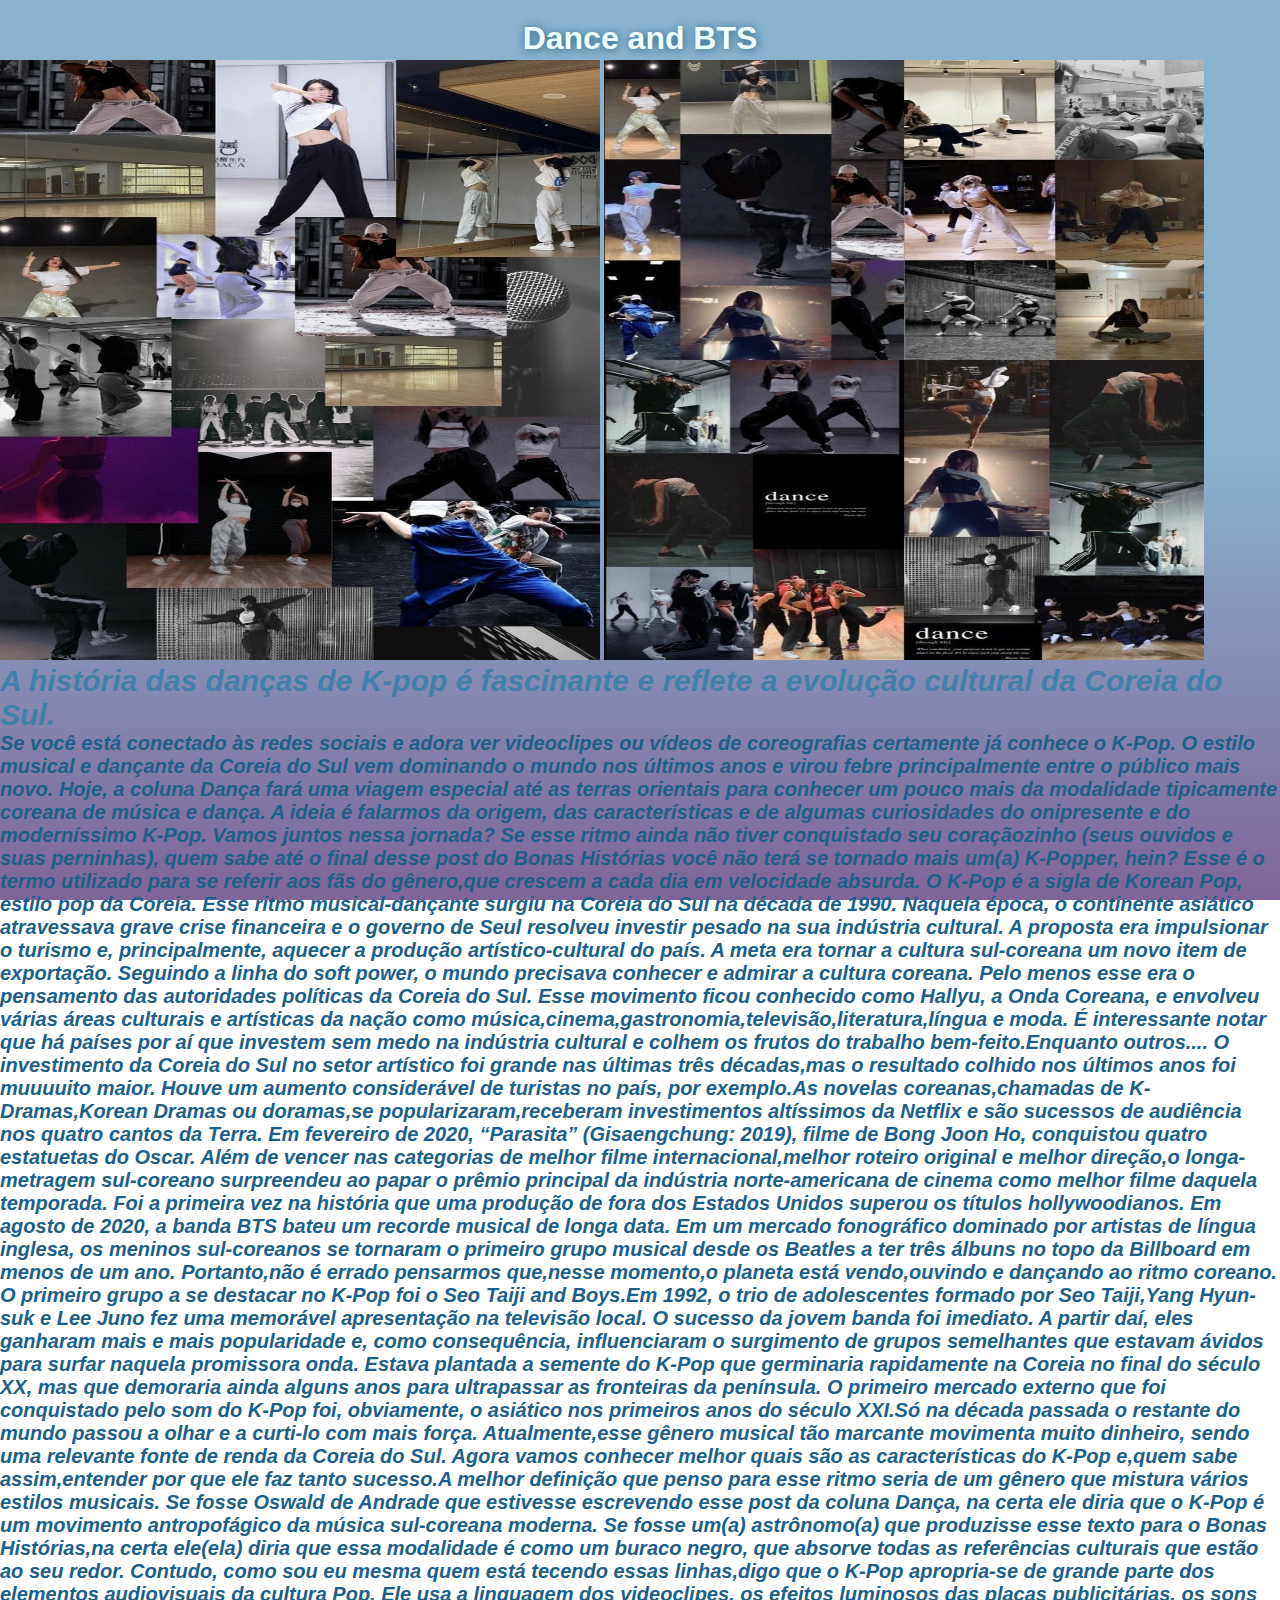
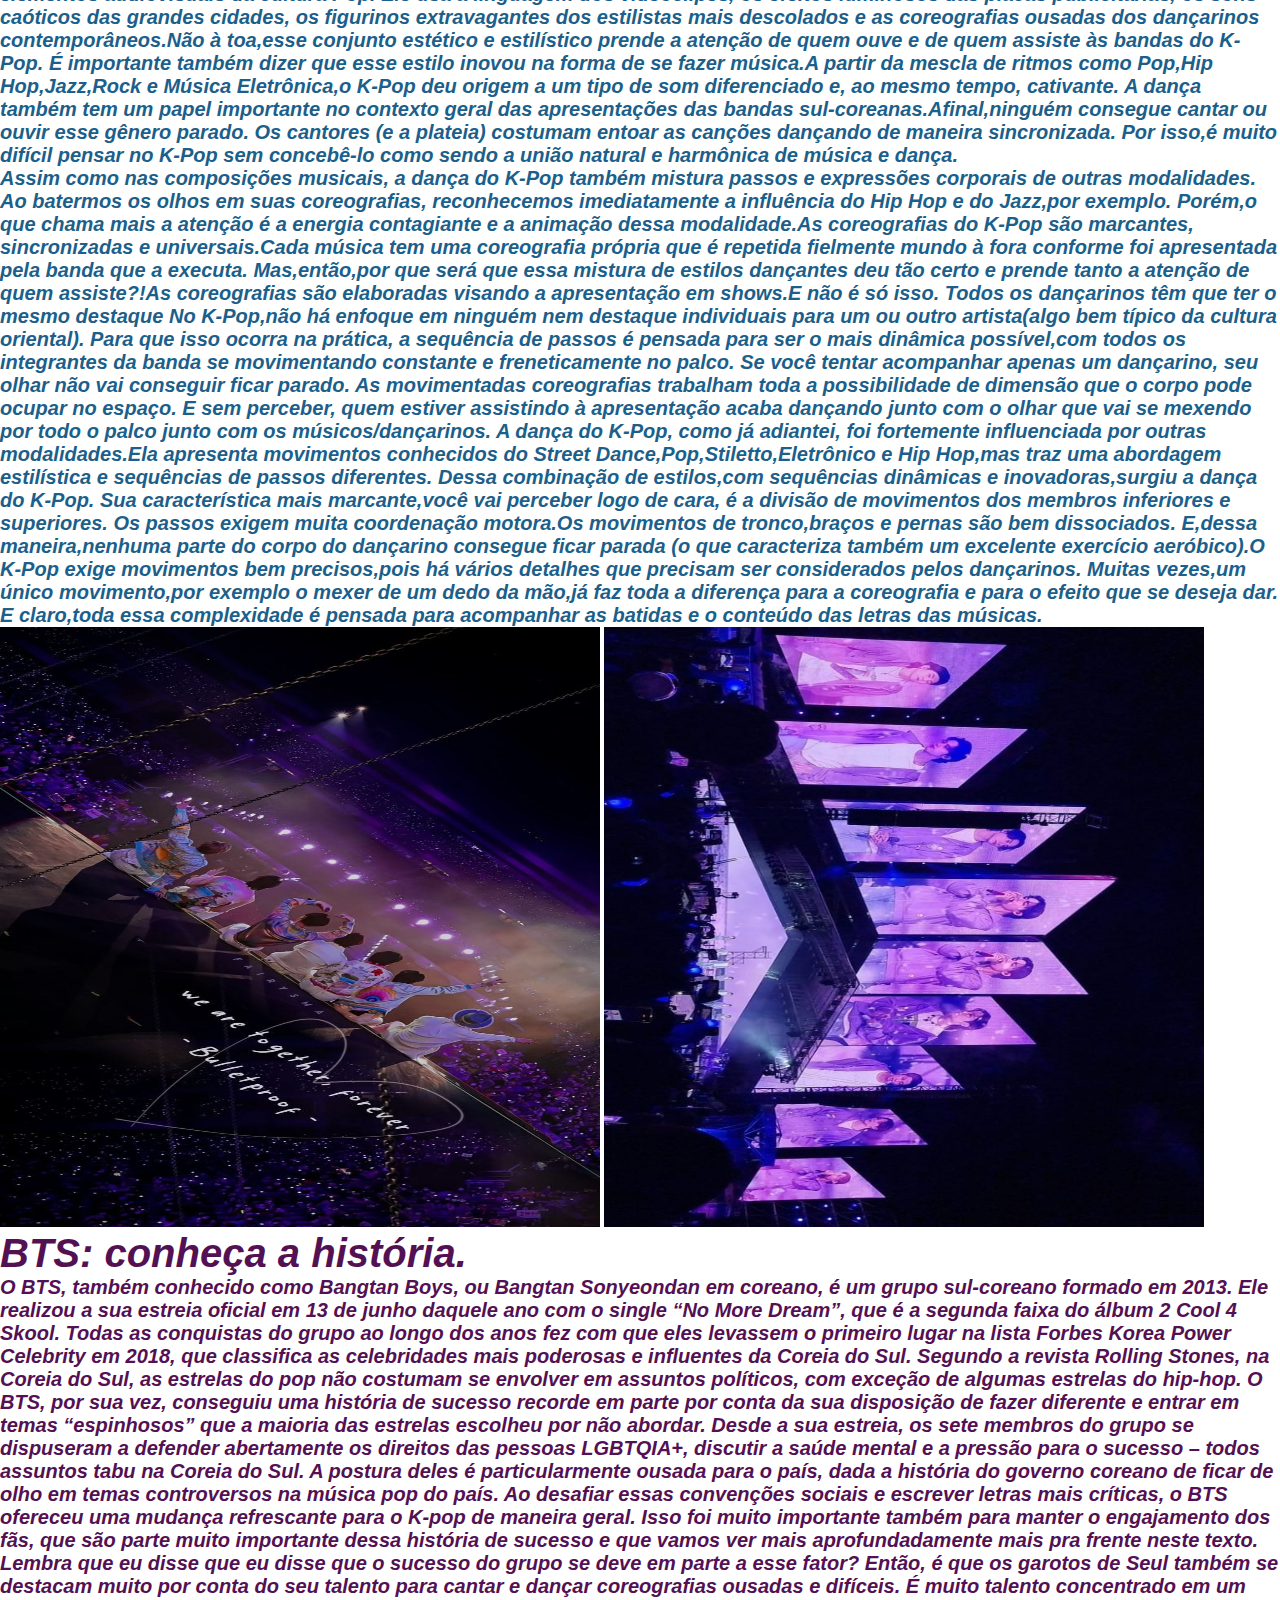
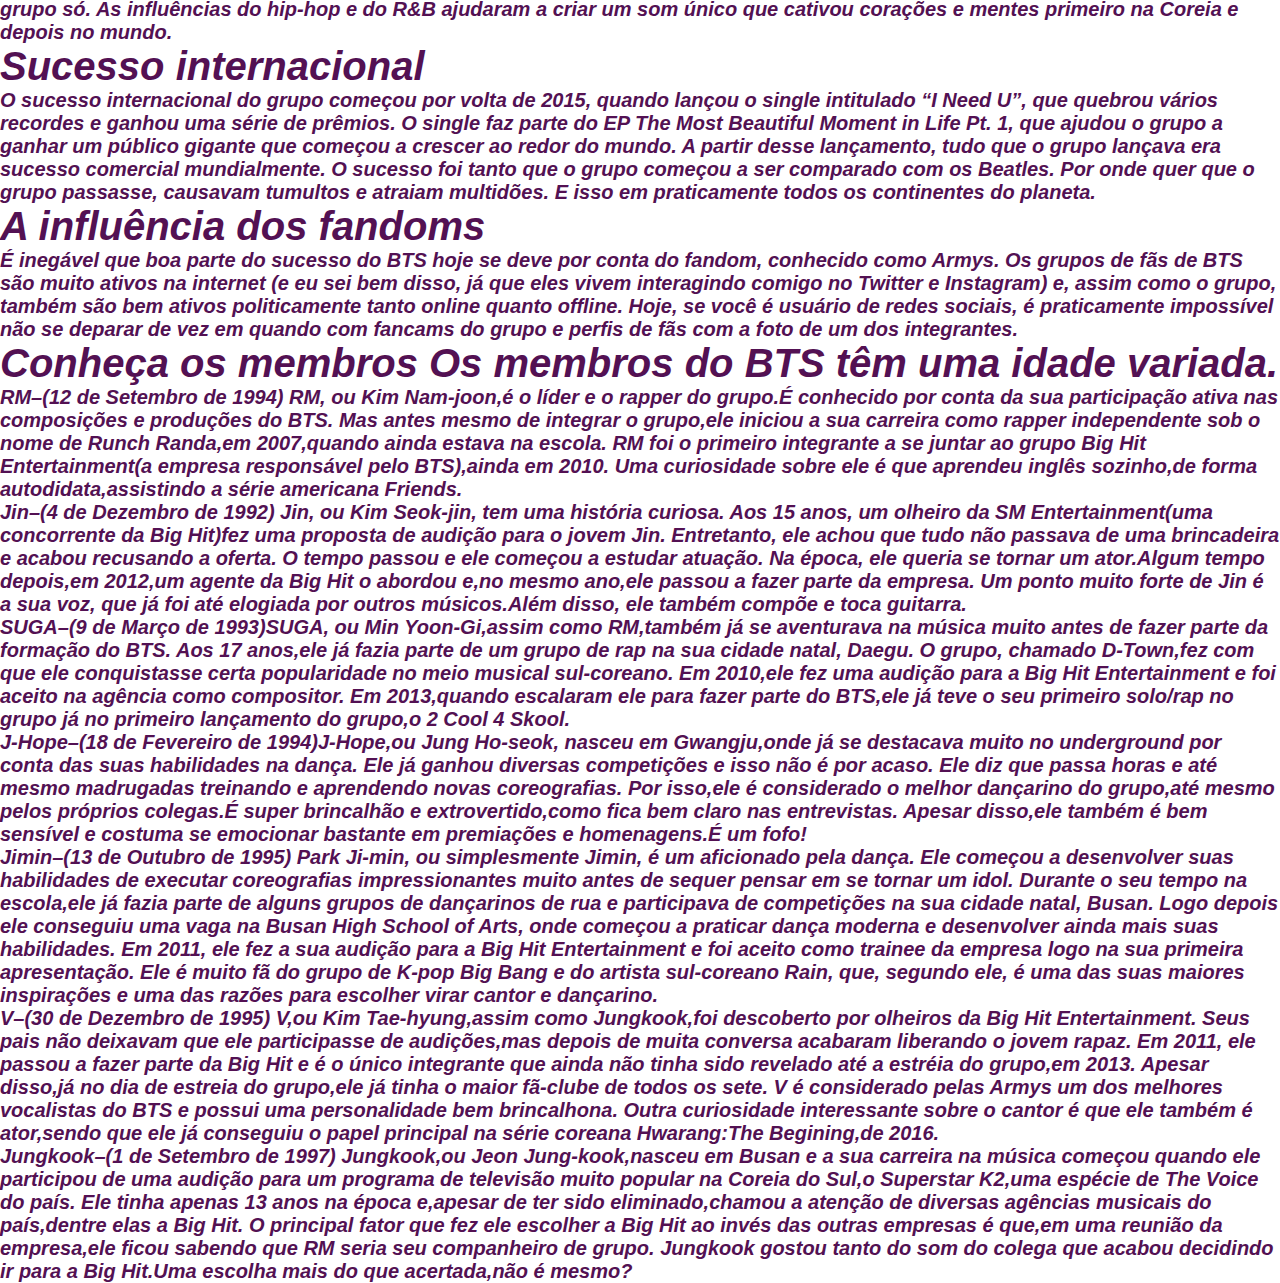
<file: index.html>
<!DOCTYPE html>
<html lang="pt-br">
<head>
    <meta charset="UTF-8">
    <meta name="viewport" content="width=device-width, initial-scale=1.0">
    <title>About Dance and BTS</title>
    <link rel="stylesheet" href="/assets/favicon.png.png">
    <link rel="stylesheet" href="/assets/css/style.css">
</head>
<body>
    <header>
        <h1>Dance and BTS</h1>
       </header>
</body>

<nav>
    <article>
        <img src="/assets/dance.png.jpeg" alt="dance" width="600" height="600"></a>
        <img src="/assets/dance1.png.jpeg" alt="dance1"width="600" height="600"></a>
     <p>
       <h2>A história das danças de K-pop é fascinante e reflete a evolução cultural da Coreia do Sul.</h1>  
     </p>
     <p>
        Se você está conectado às redes sociais e adora ver videoclipes ou vídeos de coreografias certamente já conhece o K-Pop.
        O estilo musical e dançante da Coreia do Sul vem dominando o mundo nos últimos anos e virou febre principalmente entre o público mais novo.
        Hoje, a coluna Dança fará uma viagem especial até as terras orientais para conhecer um pouco mais da modalidade tipicamente coreana de música e dança.
        A ideia é falarmos da origem, das características e de algumas curiosidades do onipresente e do moderníssimo K-Pop. Vamos juntos nessa jornada?
        Se esse ritmo ainda não tiver conquistado seu coraçãozinho (seus ouvidos e suas perninhas),
        quem sabe até o final desse post do Bonas Histórias você não terá se tornado mais um(a) K-Popper, hein? Esse é o termo utilizado para se referir aos fãs do gênero,que crescem a cada dia em velocidade absurda. 
O K-Pop é a sigla de Korean Pop, estilo pop da Coreia. Esse ritmo musical-dançante surgiu na Coreia do Sul na década de 1990.
Naquela época, o continente asiático atravessava grave crise financeira e o governo de Seul resolveu investir pesado na sua indústria cultural.
A proposta era impulsionar o turismo e, principalmente, aquecer a produção artístico-cultural do país. A meta era tornar a cultura sul-coreana um novo item de exportação.
Seguindo a linha do soft power, o mundo precisava conhecer e admirar a cultura coreana. Pelo menos esse era o pensamento das autoridades políticas da Coreia do Sul.
Esse movimento ficou conhecido como Hallyu, a Onda Coreana, e envolveu várias áreas culturais e artísticas da nação como música,cinema,gastronomia,televisão,literatura,língua e moda.
É interessante notar que há países por aí que investem sem medo na indústria cultural e colhem os frutos do trabalho bem-feito.Enquanto outros....
O investimento da Coreia do Sul no setor artístico foi grande nas últimas três décadas,mas o resultado colhido nos últimos anos foi muuuuito maior.
Houve um aumento considerável de turistas no país, por exemplo.As novelas coreanas,chamadas de K-Dramas,Korean Dramas ou doramas,se popularizaram,receberam investimentos altíssimos da Netflix e são sucessos de audiência nos quatro cantos da Terra.
Em fevereiro de 2020, “Parasita” (Gisaengchung: 2019), filme de Bong Joon Ho, conquistou quatro estatuetas do Oscar. Além de vencer nas categorias de melhor filme internacional,melhor roteiro original e melhor direção,o longa-metragem sul-coreano 
surpreendeu ao papar o prêmio principal da indústria norte-americana de cinema como melhor filme daquela temporada.
Foi a primeira vez na história que uma produção de fora dos Estados Unidos superou os títulos hollywoodianos. Em agosto de 2020, a banda BTS bateu um recorde musical de longa data.
Em um mercado fonográfico dominado por artistas de língua inglesa, os meninos sul-coreanos se tornaram o primeiro grupo musical desde os Beatles a ter três álbuns no topo da Billboard em menos de um ano.
Portanto,não é errado pensarmos que,nesse momento,o planeta está vendo,ouvindo e dançando ao ritmo coreano. 
</p>
<p>
    O primeiro grupo a se destacar no K-Pop foi o Seo Taiji and Boys.Em 1992, o trio de adolescentes formado por Seo Taiji,Yang Hyun-suk e Lee Juno fez uma memorável apresentação na televisão local.
    O sucesso da jovem banda foi imediato. A partir daí, eles ganharam mais e mais popularidade e, como consequência, influenciaram o surgimento de grupos semelhantes que estavam ávidos para surfar naquela promissora onda.
    Estava plantada a semente do K-Pop que germinaria rapidamente na Coreia no final do século XX, mas que demoraria ainda alguns anos para ultrapassar as fronteiras da península.
    O primeiro mercado externo que foi conquistado pelo som do K-Pop foi, obviamente, o asiático nos primeiros anos do século XXI.Só na década passada o restante do mundo passou a olhar e a curti-lo com mais força.
    Atualmente,esse gênero musical tão marcante movimenta muito dinheiro, sendo uma relevante fonte de renda da Coreia do Sul. 
Agora vamos conhecer melhor quais são as características do K-Pop e,quem sabe assim,entender por que ele faz tanto sucesso.A melhor definição que penso para esse ritmo seria de um gênero que mistura vários estilos musicais.
Se fosse Oswald de Andrade que estivesse escrevendo esse post da coluna Dança, na certa ele diria que o K-Pop é um movimento antropofágico da música sul-coreana moderna.
Se fosse um(a) astrônomo(a) que produzisse esse texto para o Bonas Histórias,na certa ele(ela) diria que essa modalidade é como um buraco negro, que absorve todas as referências culturais que estão ao seu redor. Contudo, como sou eu mesma quem está tecendo essas linhas,digo que o K-Pop apropria-se de grande parte dos elementos audiovisuais da cultura Pop.
Ele usa a linguagem dos videoclipes, os efeitos luminosos das placas publicitárias, os sons caóticos das grandes cidades, os figurinos extravagantes dos estilistas mais descolados e as coreografias ousadas dos dançarinos contemporâneos.Não à toa,esse conjunto estético e estilístico prende a atenção de quem ouve e de quem assiste às bandas do K-Pop. 
É importante também dizer que esse estilo inovou na forma de se fazer música.A partir da mescla de ritmos como Pop,Hip Hop,Jazz,Rock e Música Eletrônica,o K-Pop deu origem a um tipo de som diferenciado e,
ao mesmo tempo, cativante. A dança também tem um papel importante no contexto geral das apresentações das bandas sul-coreanas.Afinal,ninguém consegue cantar ou ouvir esse gênero parado. Os cantores (e a plateia) costumam entoar as canções dançando de maneira sincronizada.
Por isso,é muito difícil pensar no K-Pop sem concebê-lo como sendo a união natural e harmônica de música e dança.
</p>

<p>
    Assim como nas composições musicais, a dança do K-Pop também mistura passos e expressões corporais de outras modalidades. Ao batermos os olhos em suas coreografias, reconhecemos imediatamente a influência do Hip Hop e do Jazz,por exemplo.
    Porém,o que chama mais a atenção é a energia contagiante e a animação dessa modalidade.As coreografias do K-Pop são marcantes, sincronizadas e universais.Cada música tem uma coreografia própria que é repetida fielmente mundo à fora conforme foi apresentada pela banda que a executa.  
Mas,então,por que será que essa mistura de estilos dançantes deu tão certo e prende tanto a atenção de quem assiste?!As coreografias são elaboradas visando a apresentação em shows.E não é só isso.
Todos os dançarinos têm que ter o mesmo destaque No K-Pop,não há enfoque em ninguém nem destaque individuais para um ou outro artista(algo bem típico da cultura oriental).
Para que isso ocorra na prática, a sequência de passos é pensada para ser o mais dinâmica possível,com todos os integrantes da banda se movimentando constante e freneticamente no palco.
Se você tentar acompanhar apenas um dançarino, seu olhar não vai conseguir ficar parado. As movimentadas coreografias trabalham toda a possibilidade de dimensão que o corpo pode ocupar no espaço.
E sem perceber, quem estiver assistindo à apresentação acaba dançando junto com o olhar que vai se mexendo por todo o palco junto com os músicos/dançarinos. 
A dança do K-Pop, como já adiantei, foi fortemente influenciada por outras modalidades.Ela apresenta movimentos conhecidos do Street Dance,Pop,Stiletto,Eletrônico e Hip Hop,mas traz uma abordagem estilística e sequências de passos diferentes.
Dessa combinação de estilos,com sequências dinâmicas e inovadoras,surgiu a dança do K-Pop.
Sua característica mais marcante,você vai perceber logo de cara, é a divisão de movimentos dos membros inferiores e superiores. Os passos exigem muita coordenação motora.Os movimentos de tronco,braços e pernas são bem dissociados.
E,dessa maneira,nenhuma parte do corpo do dançarino consegue ficar parada (o que caracteriza também um excelente exercício aeróbico).O K-Pop exige movimentos bem precisos,pois há vários detalhes que precisam ser considerados pelos dançarinos.
Muitas vezes,um único movimento,por exemplo o mexer de um dedo da mão,já faz toda a diferença para a coreografia e para o efeito que se deseja dar.
E claro,toda essa complexidade é pensada para acompanhar as batidas e o conteúdo das letras das músicas. 
</p>

<img src="/assets/bts.png.jpeg" alt="bts" width="600" height="600">
<img src="/assets/os7.png.jpeg" alt="lifegoeson" width="600" height="600">

</article>

<article1>
<p1>
    <h1>BTS: conheça a história.</h1>
O BTS, também conhecido como Bangtan Boys, ou Bangtan Sonyeondan em coreano, é um grupo sul-coreano formado em 2013.
Ele realizou a sua estreia oficial em 13 de junho daquele ano com o single “No More Dream”, que é a segunda faixa do álbum 2 Cool 4 Skool.
Todas as conquistas do grupo ao longo dos anos fez com que eles levassem o primeiro lugar na lista Forbes Korea Power Celebrity em 2018, que classifica as celebridades mais poderosas e influentes da Coreia do Sul.
Segundo a revista Rolling Stones, na Coreia do Sul, as estrelas do pop não costumam se envolver em assuntos políticos, com exceção de algumas estrelas do hip-hop.
O BTS, por sua vez, conseguiu uma história de sucesso recorde em parte por conta da sua disposição de fazer diferente e entrar em temas “espinhosos” que a maioria das estrelas escolheu por não abordar.
Desde a sua estreia, os sete membros do grupo se dispuseram a defender abertamente os direitos das pessoas LGBTQIA+, discutir a saúde mental e a pressão para o sucesso – todos assuntos tabu na Coreia do Sul.
A postura deles é particularmente ousada para o país, dada a história do governo coreano de ficar de olho em temas controversos na música pop do país.
Ao desafiar essas convenções sociais e escrever letras mais críticas, o BTS ofereceu uma mudança refrescante para o K-pop de maneira geral.
Isso foi muito importante também para manter o engajamento dos fãs, que são parte muito importante dessa história de sucesso e que vamos ver mais aprofundadamente mais pra frente neste texto.
Lembra que eu disse que eu disse que o sucesso do grupo se deve em parte a esse fator?
Então, é que os garotos de Seul também se destacam muito por conta do seu talento para cantar e dançar coreografias ousadas e difíceis.
É muito talento concentrado em um grupo só. As influências do hip-hop e do R&B ajudaram a criar um som único que cativou corações e mentes primeiro na Coreia e depois no mundo.
</p>

<p1>
    <h1>Sucesso internacional</h1>
O sucesso internacional do grupo começou por volta de 2015, quando lançou o single intitulado “I Need U”, que quebrou vários recordes e ganhou uma série de prêmios.
O single faz parte do EP The Most Beautiful Moment in Life Pt. 1, que ajudou o grupo a ganhar um público gigante que começou a crescer ao redor do mundo.
A partir desse lançamento, tudo que o grupo lançava era sucesso comercial mundialmente. O sucesso foi tanto que o grupo começou a ser comparado com os Beatles.
Por onde quer que o grupo passasse, causavam tumultos e atraiam multidões. E isso em praticamente todos os continentes do planeta.
</p>

<p1>
    <h1>A influência dos fandoms</h1>
É inegável que boa parte do sucesso do BTS hoje se deve por conta do fandom, conhecido como Armys. 
Os grupos de fãs de BTS são muito ativos na internet (e eu sei bem disso, já que eles vivem interagindo comigo no Twitter e Instagram) e, assim como o grupo, também são bem ativos politicamente tanto online quanto offline.
Hoje, se você é usuário de redes sociais, é praticamente impossível não se deparar de vez em quando com fancams do grupo e perfis de fãs com a foto de um dos integrantes.
</p>

<p1>
    <h1>Conheça os membros
        Os membros do BTS têm uma idade variada.</h1>
<p1>RM–(12 de Setembro de 1994)
RM, ou Kim Nam-joon,é o líder e o rapper do grupo.É conhecido por conta da sua participação ativa nas composições e produções do BTS.
Mas antes mesmo de integrar o grupo,ele iniciou a sua carreira como rapper independente sob o nome de Runch Randa,em 2007,quando ainda estava na escola.
RM foi o primeiro integrante a se juntar ao grupo Big Hit Entertainment(a empresa responsável pelo BTS),ainda em 2010.
Uma curiosidade sobre ele é que aprendeu inglês sozinho,de forma autodidata,assistindo a série americana Friends.</p>

<p1>Jin–(4 de Dezembro de 1992)
Jin, ou Kim Seok-jin, tem uma história curiosa. Aos 15 anos, um olheiro da SM Entertainment(uma concorrente da Big Hit)fez uma proposta de audição para o jovem Jin.
Entretanto, ele achou que tudo não passava de uma brincadeira e acabou recusando a oferta.
O tempo passou e ele começou a estudar atuação. Na época, ele queria se tornar um ator.Algum tempo depois,em 2012,um agente da Big Hit o abordou e,no mesmo ano,ele passou a fazer parte da empresa.
Um ponto muito forte de Jin é a sua voz, que já foi até elogiada por outros músicos.Além disso, ele também compõe e toca guitarra.</p>

<p1>SUGA–(9 de Março de 1993)SUGA, ou Min Yoon-Gi,assim como RM,também já se aventurava na música muito antes de fazer parte da formação do BTS.
Aos 17 anos,ele já fazia parte de um grupo de rap na sua cidade natal, Daegu. O grupo, chamado D-Town,fez com que ele conquistasse certa popularidade no meio musical sul-coreano.
Em 2010,ele fez uma audição para a Big Hit Entertainment e foi aceito na agência como compositor. 
Em 2013,quando escalaram ele para fazer parte do BTS,ele já teve o seu primeiro solo/rap no grupo já no primeiro lançamento do grupo,o 2 Cool 4 Skool.</p>

<p1>J-Hope–(18 de Fevereiro de 1994)J-Hope,ou Jung Ho-seok, nasceu em Gwangju,onde já se destacava muito no underground por conta das suas habilidades na dança.
Ele já ganhou diversas competições e isso não é por acaso. Ele diz que passa horas e até mesmo madrugadas treinando e aprendendo novas coreografias.
Por isso,ele é considerado o melhor dançarino do grupo,até mesmo pelos próprios colegas.É super brincalhão e extrovertido,como fica bem claro nas entrevistas.
Apesar disso,ele também é bem sensível e costuma se emocionar bastante em premiações e homenagens.É um fofo!
    </p>

<p1>Jimin–(13 de Outubro de 1995)
    Park Ji-min, ou simplesmente Jimin, é um aficionado pela dança. Ele começou a desenvolver suas habilidades de executar coreografias impressionantes muito antes de sequer pensar em se tornar um idol.
Durante o seu tempo na escola,ele já fazia parte de alguns grupos de dançarinos de rua e participava de competições na sua cidade natal, Busan.
Logo depois ele conseguiu uma vaga na Busan High School of Arts, onde começou a praticar dança moderna e desenvolver ainda mais suas habilidades.
Em 2011, ele fez a sua audição para a Big Hit Entertainment e foi aceito como trainee da empresa logo na sua primeira apresentação.
Ele é muito fã do grupo de K-pop Big Bang e do artista sul-coreano Rain, que, segundo ele, é uma das suas maiores inspirações e uma das razões para escolher virar cantor e dançarino.
</p>

<p1>V–(30 de Dezembro de 1995)
V,ou Kim Tae-hyung,assim como Jungkook,foi descoberto por olheiros da Big Hit Entertainment.
Seus pais não deixavam que ele participasse de audições,mas depois de muita conversa acabaram liberando o jovem rapaz.
Em 2011, ele passou a fazer parte da Big Hit e é o único integrante que ainda não tinha sido revelado até a estréia do grupo,em 2013.
Apesar disso,já no dia de estreia do grupo,ele já tinha o maior fã-clube de todos os sete.
V é considerado pelas Armys um dos melhores vocalistas do BTS e possui uma personalidade bem brincalhona.
Outra curiosidade interessante sobre o cantor é que ele também é ator,sendo que ele já conseguiu o papel principal na série coreana Hwarang:The Begining,de 2016. 
</p>

<p1>Jungkook–(1 de Setembro de 1997)
Jungkook,ou Jeon Jung-kook,nasceu em Busan e a sua carreira na música começou quando ele participou de uma audição para um programa de televisão muito popular na Coreia do Sul,o Superstar K2,uma espécie de The Voice do país.
Ele tinha apenas 13 anos na época e,apesar de ter sido eliminado,chamou a atenção de diversas agências musicais do país,dentre elas a Big Hit.
O principal fator que fez ele escolher a Big Hit ao invés das outras empresas é que,em uma reunião da empresa,ele ficou sabendo que RM seria seu companheiro de grupo. 
Jungkook gostou tanto do som do colega que acabou decidindo ir para a Big Hit.Uma escolha mais do que acertada,não é mesmo?
</p>

</p>


</article>

</nav>

</html>
</file>
<file: assets/css/style.css>
@charset "utf-8";

*{
margin: 0;
padding: 0;
box-sizing: border-box;
font-family: 'Lucida Sans', 'Lucida Sans Regular', 'Lucida Grande', 'Lucida Sans Unicode', Geneva, Verdana, sans-serif;

}

html{
    height: 100vh;
}

body{
font-family: 'Franklin Gothic Medium', 'Arial Narrow', Arial, sans-serif;
background-image: linear-gradient(to bottom, #8ab3cf 50%,#7f6597 100%);
background-position: bottom;
background-repeat: no-repeat;
background-attachment: fixed;
background-position: top;
background-attachment: fixed;

}

header{
background-color: #8ab3cf;
margin-top: 3px;
border-radius: 7px 7px 0px 0px;
width: 90vw;
margin: auto;

}

header>h1{
    text-align: center;
    color:azure;
    padding: 3px;
    text-shadow: #205f7f 1px 1px 10px;
    margin-top: 17px;

}

main{
background-color: #743455 ;
margin-top: 3px;
width: 90vw;
margin: auto;
text-align: center;
border-radius: 0px 0px 9px 9px;

}

h2{
font-family: 'Lucida Sans', 'Lucida Sans Regular', 'Lucida Grande', 'Lucida Sans Unicode', Geneva, Verdana, sans-serif;
font-size: 30px;
font-style: oblique;
font-weight: 700;
color:  #4180ab;
}


p{
font-family: 'Lucida Sans', 'Lucida Sans Regular', 'Lucida Grande', 'Lucida Sans Unicode', Geneva, Verdana, sans-serif;
font-size: 20px;
font-style: oblique;
font-weight: 700;
color:  #1c5f8b;

}

p1{
font-family: 'Lucida Sans', 'Lucida Sans Regular', 'Lucida Grande', 'Lucida Sans Unicode', Geneva, Verdana, sans-serif;
font-size: 20px;
font-style: oblique;
font-weight: 700;
color: rgb(83, 17, 83);
}

footer{
background-color:#8ab3cf;
font-family: 'Lucida Sans', 'Lucida Sans Regular', 'Lucida Grande', 'Lucida Sans Unicode', Geneva, Verdana, sans-serif;
border-radius: 0px 0px 9px 9px;
color: #4180ab;
clear: both;
text-align: center;
width: 100vw;
margin: auto;

}
</file>
